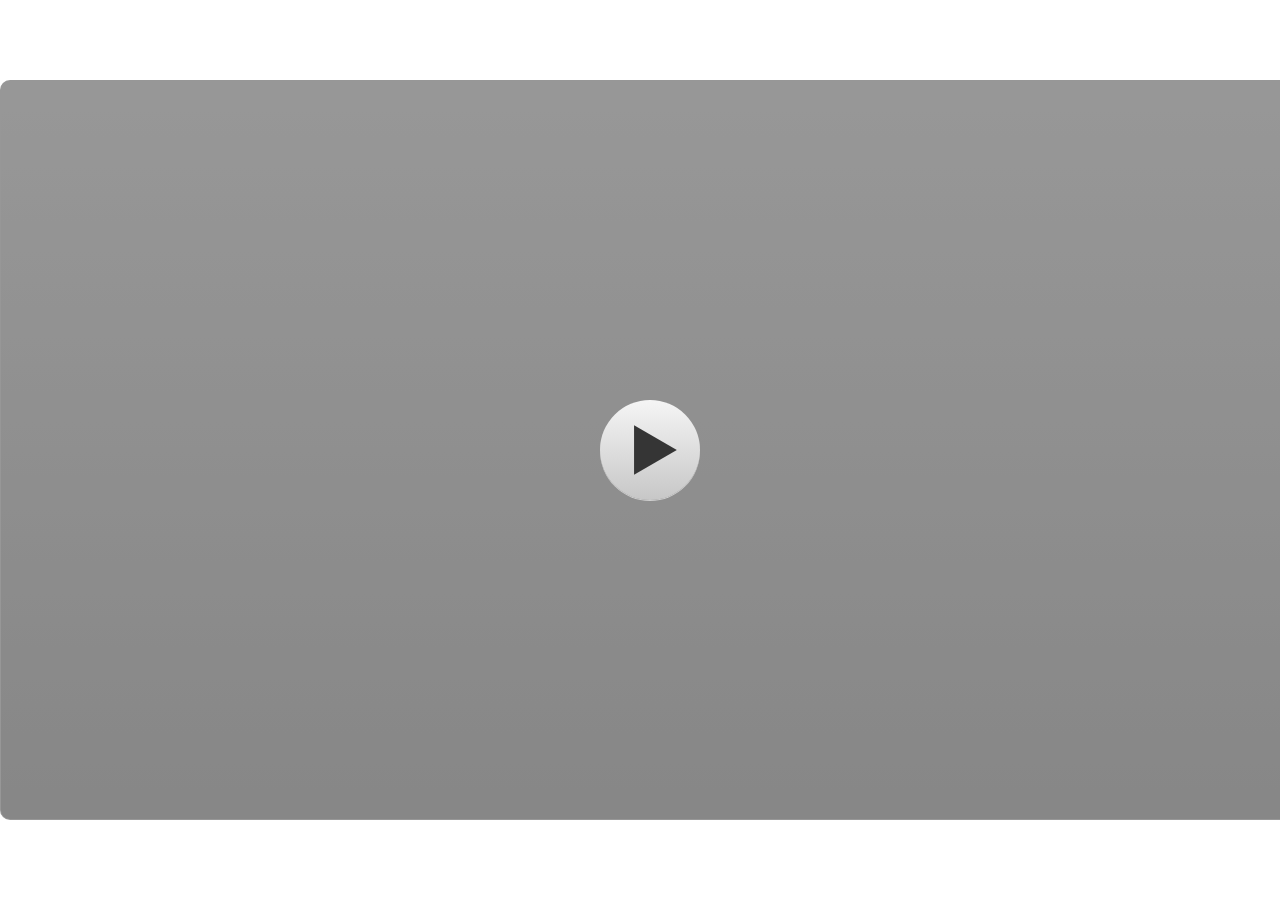
<file: index.html>
﻿<!doctype html>
<html lang="id-ID">
<head>
  <meta charset="utf-8">
  <!-- Created using Storyline 3 - http://www.articulate.com  -->
  <!-- version: 3.20.30234.0 -->
  <title>MPI MINDA seri &quot;Telingaku Canggih&quot;</title>
  <meta http-equiv="x-ua-compatible" content="IE=edge"/>
  <meta name="viewport" content="width=device-width,initial-scale=1,user-scalable=no,shrink-to-fit=no,minimal-ui"/>
  <meta name="apple-mobile-web-app-capable" content="yes"/>
  <style>
    html, body { height: 100%; padding: 0; margin: 0 }
    #app { height: 100%; width: 100%; }
  </style>

  <script>
    window.DS = {};
    window.globals = {
      DATA_PATH_BASE: '',
      HAS_FRAME: true,
      HAS_SLIDE: true,

      lmsPresent: false,
      tinCanPresent: false,
      cmi5Present: false,
      aoSupport: false,
      scale: 'noscale',
      captureRc: false,
      browserSize: 'optimal',
      bgColor: '#FFFFFF',
      features: '',
      themeName: 'classic',
      preloaderColor: '#FFFFFF',
      suppressAnalytics: false,
      productChannel: 'perpetual',
      publishSource: 'storyline',
      aid: '',
      cid: '1e0651a1-03ec-44e0-b4aa-71058ecf7e90',
      playerVersion: '3.20.30234.0',
      publishTimestamp: '2024-09-26T14:50:18.6843573Z',
      maxIosVideoElements: 10,
      connectionSettings: { },

      
      parseParams: function(qs) {
        if (window.globals.parsedParams != null) {
          return window.globals.parsedParams;
        }
        qs = (qs || window.location.search.substr(1)).split('+').join(' ');
        var params = {},
            tokens,
            re = /[?&]?([^=]+)=([^&]*)/g;

        while (tokens = re.exec(qs)) {
          params[decodeURIComponent(tokens[1]).trim()] =
            decodeURIComponent(tokens[2]).trim();
        }
        window.globals.parsedParams = params;
        return params;
      }

    };
  </script>
  <script>
    var isIe11 = ('ActiveXObject' in window || window.MSBlobBuilder != null)
      && window.msCrypto != null && !window.ActiveXObject;
    if (isIe11) {
      window.globals.unsupportedBrowser = true;
      document.write(atob('[base64]'));
    }
  </script>
  
  <script>window.THREE = { };</script>
  
</head>
<body style="background: #FFFFFF" class="cs-HTML theme-classic">
  <!-- 360 -->
  <script>!function(){var e,i=/iPhone/i,o=/iPod/i,n=/iPad/i,t=/\biOS-universal(?:.+)Mac\b/i,r=/\bAndroid(?:.+)Mobile\b/i,a=/Android/i,d=/(?:SD4930UR|\bSilk(?:.+)Mobile\b)/i,p=/Silk/i,l=/Windows Phone/i,u=/\bWindows(?:.+)ARM\b/i,b=/BlackBerry/i,s=/BB10/i,c=/Opera Mini/i,f=/\b(CriOS|Chrome)(?:.+)Mobile/i,h=/Mobile(?:.+)Firefox\b/i,v=function(e){return void 0!==e&&"MacIntel"===e.platform&&"number"==typeof e.maxTouchPoints&&e.maxTouchPoints>1&&"undefined"==typeof MSStream};e=function(e){var m={userAgent:"",platform:"",maxTouchPoints:0};e||"undefined"==typeof navigator?"string"==typeof e?m.userAgent=e:e&&e.userAgent&&(m={userAgent:e.userAgent,platform:e.platform,maxTouchPoints:e.maxTouchPoints||0}):m={userAgent:navigator.userAgent,platform:navigator.platform,maxTouchPoints:navigator.maxTouchPoints||0};var g=m.userAgent,y=g.split("[FBAN");void 0!==y[1]&&(g=y[0]),void 0!==(y=g.split("Twitter"))[1]&&(g=y[0]);var A=function(e){return function(i){return i.test(e)}}(g),w={apple:{phone:A(i)&&!A(l),ipod:A(o),tablet:!A(i)&&(A(n)||v(m))&&!A(l),universal:A(t),device:(A(i)||A(o)||A(n)||A(t)||v(m))&&!A(l)},amazon:{phone:A(d),tablet:!A(d)&&A(p),device:A(d)||A(p)},android:{phone:!A(l)&&A(d)||!A(l)&&A(r),tablet:!A(l)&&!A(d)&&!A(r)&&(A(p)||A(a)),device:!A(l)&&(A(d)||A(p)||A(r)||A(a))||A(/\bokhttp\b/i)},windows:{phone:A(l),tablet:A(u),device:A(l)||A(u)},other:{blackberry:A(b),blackberry10:A(s),opera:A(c),firefox:A(h),chrome:A(f),device:A(b)||A(s)||A(c)||A(h)||A(f)},any:!1,phone:!1,tablet:!1};return w.any=w.apple.device||w.android.device||w.windows.device||w.other.device,w.phone=w.apple.phone||w.android.phone||w.windows.phone,w.tablet=w.apple.tablet||w.android.tablet||w.windows.tablet,w}(),"object"==typeof exports&&"undefined"!=typeof module?module.exports=e:"function"==typeof define&&define.amd?define((function(){return e})):this.isMobile=e}();
    window.isMobile.apple.tablet = window.isMobile.apple.tablet ||
      (navigator.platform === 'MacIntel' && navigator.maxTouchPoints > 1);
    window.isMobile.apple.device = window.isMobile.apple.device || window.isMobile.apple.tablet;
    window.isMobile.tablet = window.isMobile.tablet || window.isMobile.apple.tablet;
    window.isMobile.any = window.isMobile.any || window.isMobile.apple.tablet;
  </script>

  <div id="focus-sink" tabindex="-1"></div>

  <div id="preso"></div>
  <script>
    (function() {

      var classTypes = [ 'desktop', 'mobile', 'phone', 'tablet' ];

      var addDeviceClasses = function(prefix, testObj) {
        var curr, i;
        for (i = 0; i < classTypes.length; i++) {
          curr = classTypes[i];
          if (testObj[curr]) {
            document.body.classList.add(prefix + curr);
          }
        }
      };

      var params = window.globals.parseParams(),
          isDevicePreview = params.devicepreview === '1',
          isPhoneOverride = params.deviceType === 'phone' || (isDevicePreview && params.phone == '1'),
          isTabletOverride = (params.deviceType === 'tablet' || isDevicePreview) && !isPhoneOverride,
          isMobileOverride = isPhoneOverride || isTabletOverride;

      var deviceView = {
        desktop: !window.isMobile.any && !isMobileOverride,
        mobile: window.isMobile.any || isMobileOverride,
        phone: isPhoneOverride || (window.isMobile.phone && !isTabletOverride),
        tablet: isTabletOverride || window.isMobile.tablet
      };

      window.globals.deviceView = deviceView;
      window.isMobile.desktop = !window.isMobile.any;
      window.isMobile.mobile = window.isMobile.any;

      addDeviceClasses('view-', deviceView);

    })();
  </script>
  
  <script src='story_content/user.js' type=text/javascript></script>
  <div class="slide-loader"></div>

  <script>
    if (window.globals.deviceView.isMobile) { var doc = document, loader = doc.body.querySelector('.slide-loader'); [ 1, 2, 3 ].forEach(function(n) { var d = doc.createElement('div'); d.style.backgroundColor = window.globals.preloaderColor; d.classList.add('mobile-loader-dot'); d.classList.add('dot' + n); loader.appendChild(d); }); }
  </script>

  <div class="mobile-load-title-overlay" style="display: none">
    <div class="mobile-load-title">MPI MINDA seri &quot;Telingaku Canggih&quot;</div>
  </div>

  <div class="mobile-chrome-warning"></div>

  
<style>
  .warn-connection-dialog {
    display: none;
    background: transparent;
    pointer-events: none;
    position: fixed;
    left: 0;
    top: 0;
    width: 100%;
    height: 100%;
    z-index: 999;
  }

  .warn-connection-content {
    border-radius: 4px;
    background: white;
    border: 1px solid #E7E7E7;
    color: #333333;
    box-shadow: 0 2px 4px rgba(0, 0, 0, 0.25);
    transition: all 150ms ease-out;
    position: absolute;
    white-space: nowrap;
  }

  .view-phone.is-landscape .warn-connection-content {
    left: 23px;
    bottom: 23px;
  }

  .view-tablet.is-landscape .warn-connection-content {
    left: 50%;
    top: 20px;
    transform: translateX(-50%);
  }

  .is-portrait .warn-connection-content {
    transform: translate(-50%, calc(-100% - 15px));
  }

  .warn-connection-content p {
    display: inline-block;
    margin: 0 8px 0 0;
    line-height: 33px;
    font-size: 11px;
  }

  .warn-connection-content svg {
    position: relative;
    vertical-align: middle;
    margin: 0 2px 2px 8px;
  }

  .view-desktop .warn-connection-content {
    left: 1.5em;
    bottom: 1.5em;
  }

  .view-desktop .warn-connection-content p {
    font-size: 1.1em;
  }

  .is-offline .warn-connection-dialog {
    display: block;
  }

  .is-offline .cs-panel * {
    pointer-events: none !important;
  }

  .is-offline .cs-panel {
    pointer-events: all !important;
  }

  .is-offline #nav-controls * {
    pointer-events: none !important;
  }

  .is-offline #nav-controls {
    pointer-events: all !important;
  }
</style>

<div class="warn-connection-dialog">
  <div class="warn-connection-content">
    <svg width="17" height="15" viewBox="0 0 17 15" xmlns="http://www.w3.org/2000/svg">
      <path fill="#8F0000" stroke="white" d="M16.07,12.98 L15.88,12.23 L9.51,1.21 C8.97,0.26,7.6,0.26,7.06,1.21 L0.69,12.23 C0.15,13.16,0.81,14.36,1.91,14.36 H14.65 C15.47,14.36,16.05,13.7,16.07,12.98 Z"/>
      <path fill="white" stroke="white" d="M8.58,5.5 C8.35,5.28,8.5,5.35,8.21,5.32 C8.09,5.35,7.97,5.49,7.96,5.67 C7.97,5.79,7.98,5.92,7.98,6.04 L7.98,6.04 C7.99,6.17,8,6.31,8.01,6.43 L8.01,6.44 C8.03,6.92,8.06,7.41,8.09,7.9 L8.09,7.9 C8.12,8.39,8.14,8.88,8.17,9.37 C8.17,9.39,8.18,9.42,8.2,9.44 C8.23,9.46,8.25,9.47,8.28,9.47 C8.31,9.47,8.34,9.46,8.35,9.44 C8.37,9.43,8.38,9.4,8.39,9.35 L8.39,9.34 C8.39,9.24,8.4,9.15,8.4,9.05 L8.4,9.05 C8.41,8.96,8.41,8.86,8.42,8.75 C8.43,8.44,8.45,8.12,8.47,7.81 L8.47,7.81 C8.49,7.49,8.51,7.18,8.53,6.87 C8.55,6.46,8.56,6.05,8.59,5.64 L8.6,5.62 C8.6,5.57,8.59,5.53,8.58,5.5 L8.21,5.32 Z"/>
      <circle fill="white" stroke="white" cx="8.3" cy="11.35" r="0.3"/>
    </svg>
    <p>You are offline. Trying to reconnect...</p>
  </div>
</div>

<script>
  (function() {
    window.DS.connection = {
      warningShown: false,
      assets: {},
      loadingAssetGroup: false,
      retryDelay: 500
    };

    // @TODO this is POC code and can be cleaned up a bit more if we move forward
    // with the feature



    // The `window.globals.features` variable must be set in `webpack.dev.config` when testing locally - it is not enough
    // to have it in the data - but it must be set there as well.
    var useConnectionMessages = window.AbortController != null &&
      window.location.protocol != 'file:' &&
      window.globals.features.indexOf('ConnectionMessages') != -1;

    window.DS.connection.useConnectionMessages = useConnectionMessages

    var assetCount = 0;
    var checkLoadedId;
    var connectionSettings = window.globals.connectionSettings;

    if (useConnectionMessages && connectionSettings != null) {
      var contentEl = document.querySelector('.warn-connection-content');
      var messageEl = contentEl.querySelector('p')

      if (connectionSettings.useDarkTheme) {
        contentEl.style.borderColor = '#BABBBA';
        contentEl.style.backgroundColor = '#282828';
        contentEl.style.color = '#FFFFFF';
      }

      if (connectionSettings.message != null) {
        messageEl.textContent = window.decodeURIComponent(connectionSettings.message);
      }
    }

    function checkAssetsReady() {
      for (var i in DS.connection.assets) {
        if (!DS.connection.assets[i].success) {
          return false;
        }
      }
      return true;
    }

    function stopAssetGroup() {
      if (!useConnectionMessages) { return; }

      assetCount = 0;

      DS.connection.oldAssetGroup = DS.connection.assets;
      DS.connection.assets = {};
      DS.connection.loadingAssetGroup = false;
      clearInterval(checkLoadedId);
    }

    function startAssetGroup() {
      if (!useConnectionMessages) { return; }
      var ticks = 0;
      clearInterval(checkLoadedId);
      checkLoadedId = setInterval(function() {
        var loaded = 0;
        if (assetCount === 0 && loaded === 0) {
          clearInterval(checkLoadedId);
          return;
        }

        for (var i in DS.connection.assets) {
          if (DS.connection.assets[i].success) {
            loaded++;
          }
        }

        if (assetCount === loaded && checkAssetsReady()) {
          for (var i in DS.connection.assets) {
            if (DS.connection.assets[i].action) {
              DS.connection.assets[i].action();
            }
          }
          hideWarning();
          stopAssetGroup();
        }
      }, 100)
    }

    function requiredAsset(url, action, retry, type) {
      if (!useConnectionMessages) { return; }
      if (DS.connection.assets[url]) { return; }

      DS.connection.assets[url] = {
        success: false, action: action, retry: retry, type: type
      };
      assetCount = Object.keys(DS.connection.assets).length;
      if (!DS.connection.loadingAssetGroup) {
        startAssetGroup();
      }
      DS.connection.loadingAssetGroup = true;
    }

    function assetLoaded(url) {
      if (!useConnectionMessages) { return; }
      if (DS.connection.assets[url]) {
        DS.connection.assets[url].success = true;
      }
    }

    function assetFailed(url) {
      if (!useConnectionMessages) { return; }
      if (!DS.connection.assets[url]) {
        if (/\.js$/.test(url)) {
          setTimeout(function() {
            if (DS.connection.lastSlideLoaded != null) {
              DS.connection.lastSlideLoaded();
            }
          }, DS.connection.retryDelay);
        }
        return;
      }
      if (!DS.connection.warningShown) { showWarning(); }
      if (DS.connection.assets[url].retry) {
        setTimeout(function() {
          if (!DS.connection.assets[url].success) {
            DS.connection.assets[url].retry()
          }
        }, DS.connection.retryDelay);
      }
    }

    function hideWarning() {
      document.body.classList.remove('is-offline');
      DS.connection.warningShown = false;
    }
    DS.connection.hideWarning = hideWarning

    function showWarning(btn) {
      document.body.classList.add('is-offline')
      DS.connection.warningShown = true;
      updateWarningPosition();
    }

    function updateWarningPosition() {
      if (!DS.connection.warningShown) {
        return;
      }

      var isPortrait = document.body.classList.contains('is-portrait');
      var warningEl = document.querySelector('.warn-connection-content');

      if (isPortrait) {
        var slide = document.querySelector('.primary-slide');
        var slideRect = slide.getBoundingClientRect();

        warningEl.style.top = `${slideRect.top}px`
        warningEl.style.left = `${slideRect.left + slideRect.width / 2}px`
      } else {
        warningEl.style.top = null;
        warningEl.style.left = null;
      }

      window.requestAnimationFrame(updateWarningPosition);
    }

    // these will all be noops if the feature flag isn't set in
    // the data and `window.globals.features`
    DS.connection.requiredAsset = requiredAsset;
    DS.connection.assetLoaded = assetLoaded;
    DS.connection.assetFailed = assetFailed;
    DS.connection.stopAssetGroup = stopAssetGroup;
    DS.connection.startAssetGroup = startAssetGroup;
  })();
</script>


  <script>
    
    if (window.autoSpider && window.vInterfaceObject) {
      document.querySelector('.mobile-load-title-overlay').style.display = 'none';
    }
  </script>

  

  <link rel="stylesheet" href="html5/data/css/output.min.css" data-noprefix/>
</body>
<script src="html5/lib/scripts/bootstrapper.min.js"></script>
</html>
</file>
